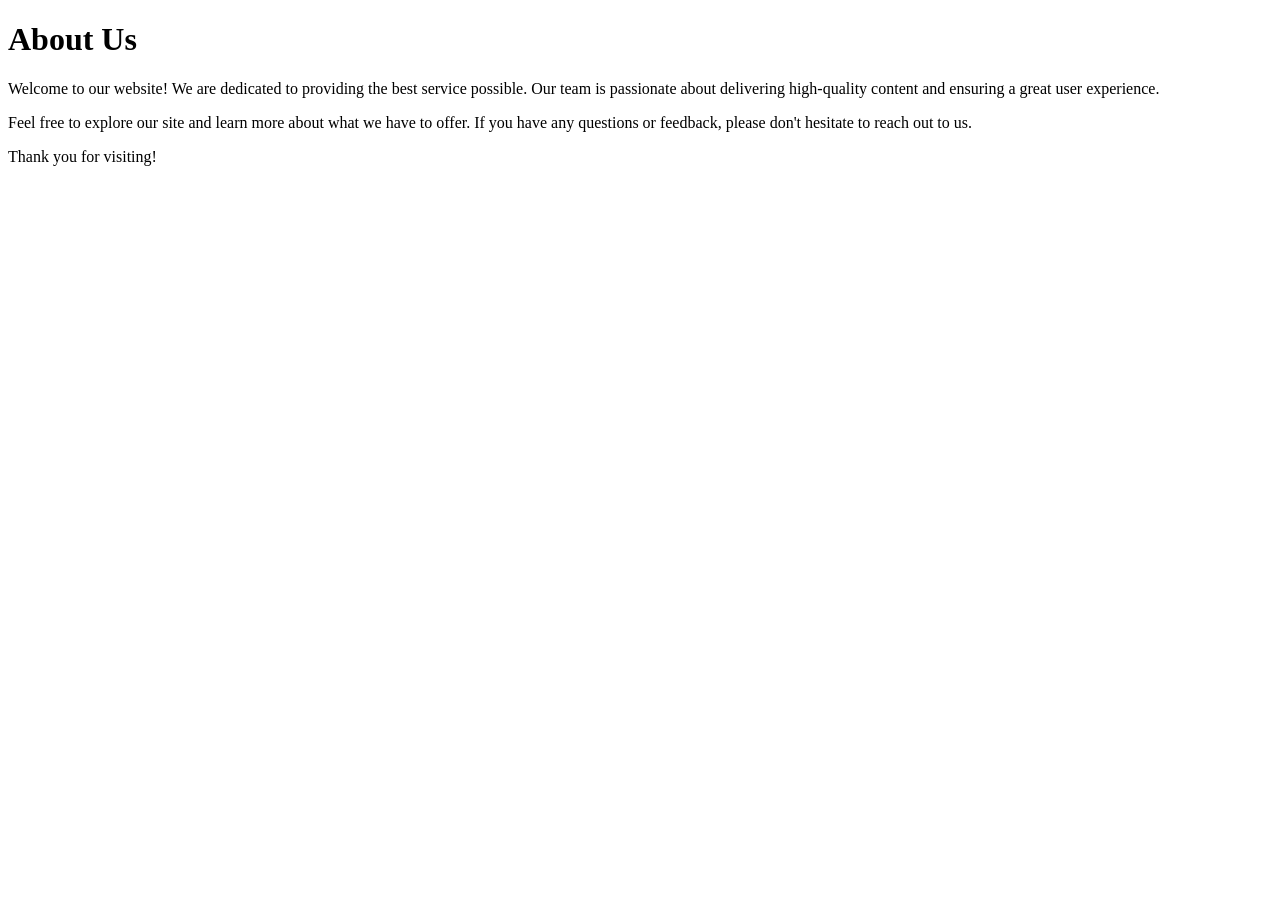
<file: about.html>
<!DOCTYPE html>
<html lang="en">
<head>
    <meta charset="UTF-8">
    <meta name="viewport" content="width=device-width, initial-scale=1.0">
    <title>About Us Page</title>
</head>
<body>
    <h1>About Us</h1>
    <p>Welcome to our website! We are dedicated to providing the best service possible.
    Our team is passionate about delivering high-quality content and ensuring a great user experience.</p>
    <p>Feel free to explore our site and learn more about what we have to offer. If you have any questions or feedback, please don't hesitate to reach out to us.</p>
    <p>Thank you for visiting!</p>
</body>
</html>
</file>
